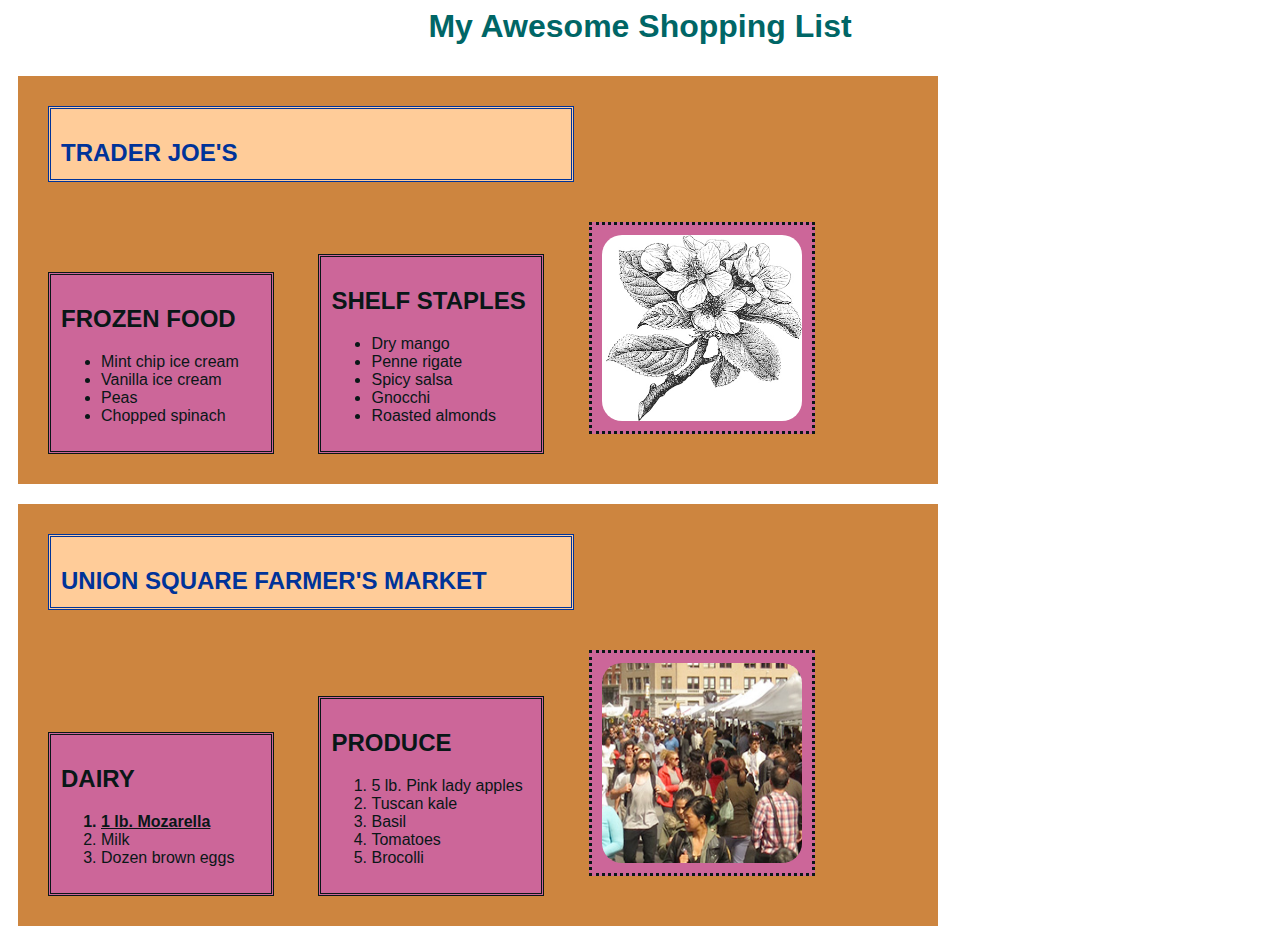
<file: index.html>
<html>

  <head>
    <link rel="stylesheet" href="./styles.css">
    <style>
      section {
        color: rgb(9, 23, 23);
      }
      </style>

    <title>Nick's Shopping List</title>
  </head>

  <body>
    <header>
    <h1>My Awesome Shopping List</h1>
    </header>
  
    <section>
      <article class="category"><h2>Trader Joe's</h2></article>

      <article>
        <h2>Frozen Food</h2>
        <ul>
          <li>Mint chip ice cream</li>
          <li>Vanilla ice cream</li>
          <li>Peas</li>
          <li>Chopped spinach</li>
        </ul>
      </article>

      <article>
        <h2>Shelf staples</h2>
        <ul>
          <li>Dry mango</li>
          <li>Penne rigate</li>
          <li>Spicy salsa</li>
          <li>Gnocchi</li>
          <li>Roasted almonds</li>
        </ul>
      </article>

      <article class="image">
        <img src="./tj-flowers.jpg" alt="A black and white etching of flowers" />
      </article>
    </section>
  

    <section>
      <article class="category"><h2>Union Square Farmer's Market</h2></article>
      
      <article>
        <h2>Dairy</h2>
        <ol>
          <li style="font-weight: bold; text-decoration:underline;">1 lb. Mozarella</li>
          <li>Milk</li>
          <li>Dozen brown eggs</li>
        </ol>
      </article>

      <article>
        <h2>Produce</h2>
          <ol>
            <li>5 lb. Pink lady apples</li>
            <li>Tuscan kale</li>
            <li>Basil</li>
            <li>Tomatoes</li>
            <li>Brocolli</li>
          </ol>
      </article>

      <article class="image">
        <img src="./unsq-farmersmarket.jpg" alt="A crowd of people amongst the tents at a farmers market" />
      </article>
    
    </section>

  </body>
</html>
</file>
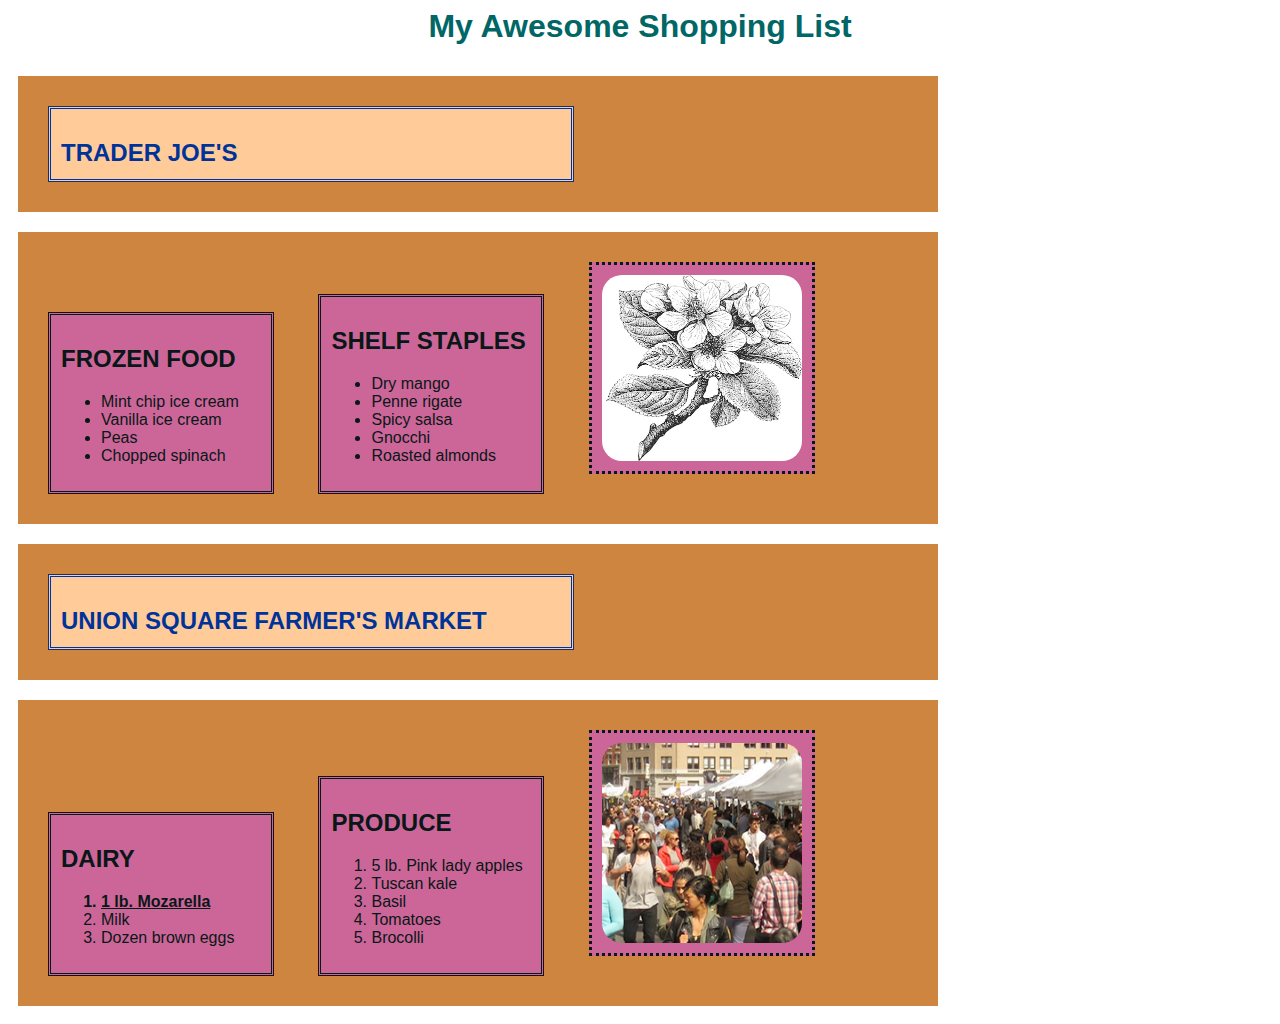
<file: index2.html>
<html>

  <head>
    <link rel="stylesheet" href="./styles.css">
    <style>
      section {
        color: rgb(9, 23, 23);
      }
      </style>

    <title>Nick's Shopping List</title>
  </head>

  <body>
    <header>
    <h1>My Awesome Shopping List</h1>
    </header>
  
    <section>
      <article class="category"><h2>Trader Joe's</h2></article>
    </section>

      <section>
      <article>
        <h2>Frozen Food</h2>
        <ul>
          <li>Mint chip ice cream</li>
          <li>Vanilla ice cream</li>
          <li>Peas</li>
          <li>Chopped spinach</li>
        </ul>
      </article>

      <article>
        <h2>Shelf staples</h2>
        <ul>
          <li>Dry mango</li>
          <li>Penne rigate</li>
          <li>Spicy salsa</li>
          <li>Gnocchi</li>
          <li>Roasted almonds</li>
        </ul>
      </article>

      <article class="image">
        <img src="./tj-flowers.jpg" alt="A black and white etching of flowers" />
      </article>
    </section>
  

    <section>
      <article class="category"><h2>Union Square Farmer's Market</h2></article>
    </section>
    
      <section>
      <article>
        <h2>Dairy</h2>
        <ol>
          <li style="font-weight: bold; text-decoration:underline;">1 lb. Mozarella</li>
          <li>Milk</li>
          <li>Dozen brown eggs</li>
        </ol>
      </article>

      <article>
        <h2>Produce</h2>
          <ol>
            <li>5 lb. Pink lady apples</li>
            <li>Tuscan kale</li>
            <li>Basil</li>
            <li>Tomatoes</li>
            <li>Brocolli</li>
          </ol>
      </article>

      <article class="image">
        <img src="./unsq-farmersmarket.jpg" alt="A crowd of people amongst the tents at a farmers market" />
      </article>
    
    </section>

  </body>
</html>
</file>
<file: styles.css>
body {
  font-family: 'Gill Sans', 'Gill Sans MT', Calibri, 'Trebuchet MS', sans-serif;
}

header {
  text-align: center;
}

h1 {
  color: #006666;
}

h2 {
  text-transform: uppercase;
}

section {
  display: inline-block;
  width: 900px;
  background-color: peru; 
  margin: 10px;
  padding: 10px;
}

article {
  display: inline-block;
  border: 3px double;
  width: 200px;
  margin: 20px;
  padding: 10px;
  background-color: cc6699;
}

.category {
  display: block;
  color: #003399;
  background-color: #ffcc99;
  height: 50px;
  width: 500px;
}

.image {
  border: dotted;
}

img {
  width: 200px;
  height: auto;
  border-radius: 20px;
}
</file>
